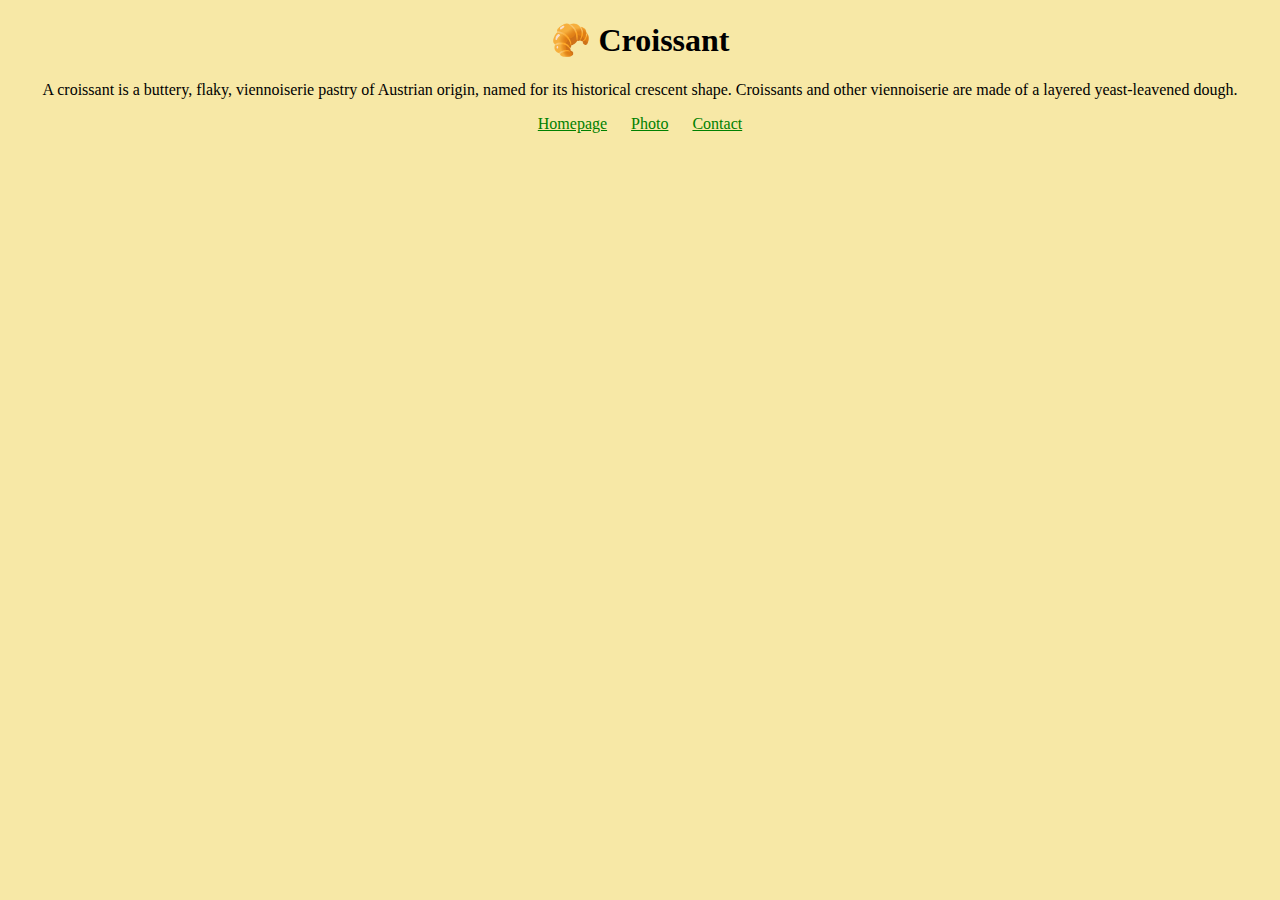
<file: index.html>
<!DOCTYPE html>
<html lang="en">
  <head>
    <meta charset="UTF-8" />

    <meta http-equiv="X-UA-Compatible" content="IE=edge" />
    <meta name="viewport" content="width=device-width, initial-scale=1.0" />
    <link rel="stylesheet" href="css/styles.css" />
    <title>croissant.com | 🥐roissant</title>
    <meta
      name="description"
      content="Discovering the best tasting croissants around the world"
    />
  </head>
  <body>
    <h1>🥐 Croissant</h1>
    <p>
      A croissant is a buttery, flaky, viennoiserie pastry of Austrian origin,
      named for its historical crescent shape. Croissants and other viennoiserie
      are made of a layered yeast-leavened dough.
    </p>
    <footer>
      <a href="/" title="Homepage croissant.com">Homepage</a>
      <a href="/photo.html" title="Perfect croissant photo">Photo</a>
      <a href="/contact.html" title="Contact croissant.com">Contact</a>
    </footer>
  </body>
</html>
</file>
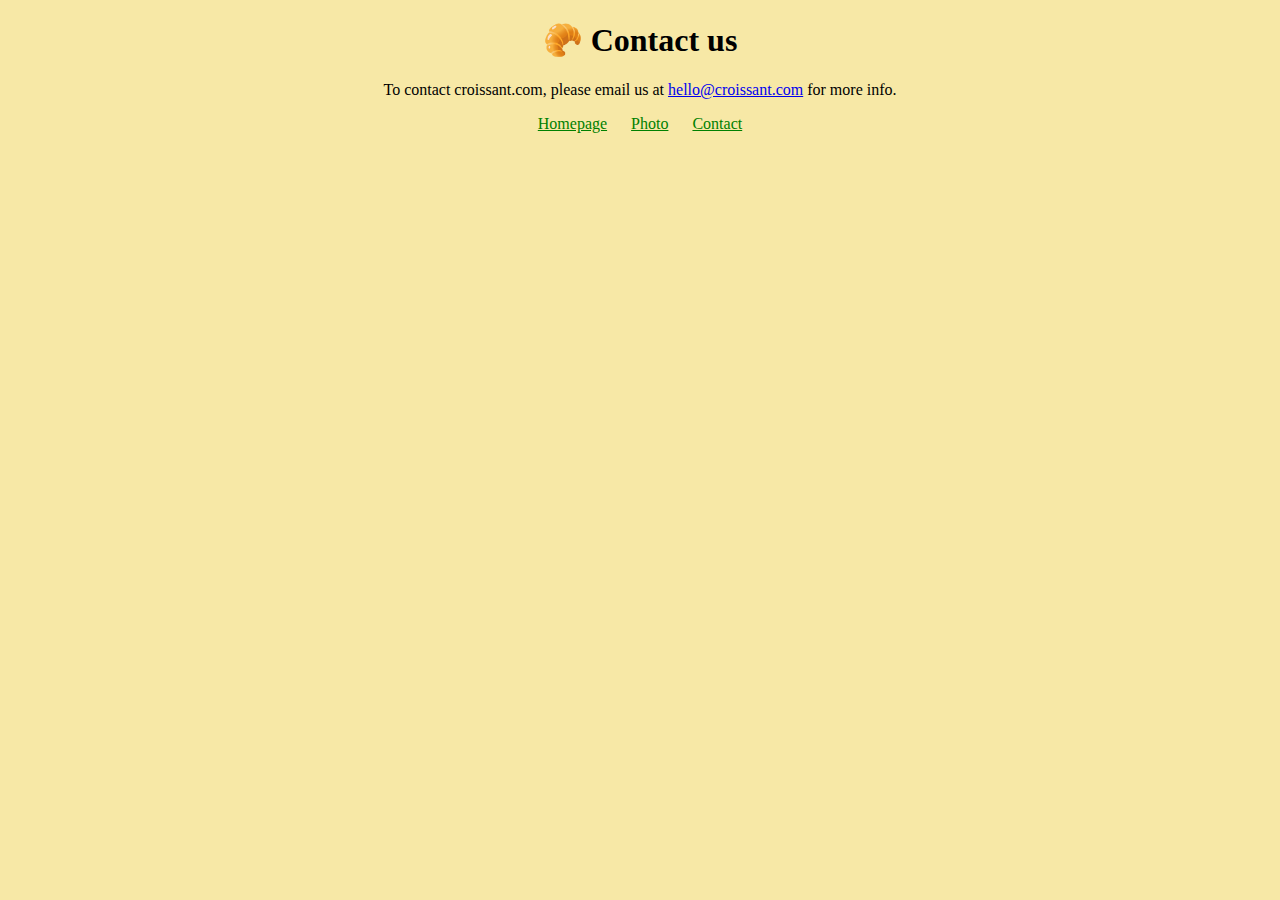
<file: contact.html>
<!DOCTYPE html>
<html lang="en">
  <head>
    <meta charset="UTF-8" />
    <meta http-equiv="X-UA-Compatible" content="IE=edge" />
    <meta name="viewport" content="width=device-width, initial-scale=1.0" />
    <link rel="stylesheet" href="css/styles.css" />
    <title>croissant.com | Contact us</title>
    <meta
      name="description"
      content="Contact croissant.com and find out more about where to find the perfect croissant"
    />
  </head>
  <body>
    <h1>🥐 Contact us</h1>
    <p>
      To contact croissant.com, please email us at
      <a href="mailto:hello@croissant.com" title="email">hello@croissant.com</a>
      for more info.
    </p>
    <footer>
      <a href="/" title="Homepage croissant.com">Homepage</a>
      <a href="/photo.html" title="Perfect croissant photo">Photo</a>
      <a href="/contact.html" title="Contact croissant.com">Contact</a>
    </footer>
  </body>
</html>
</file>
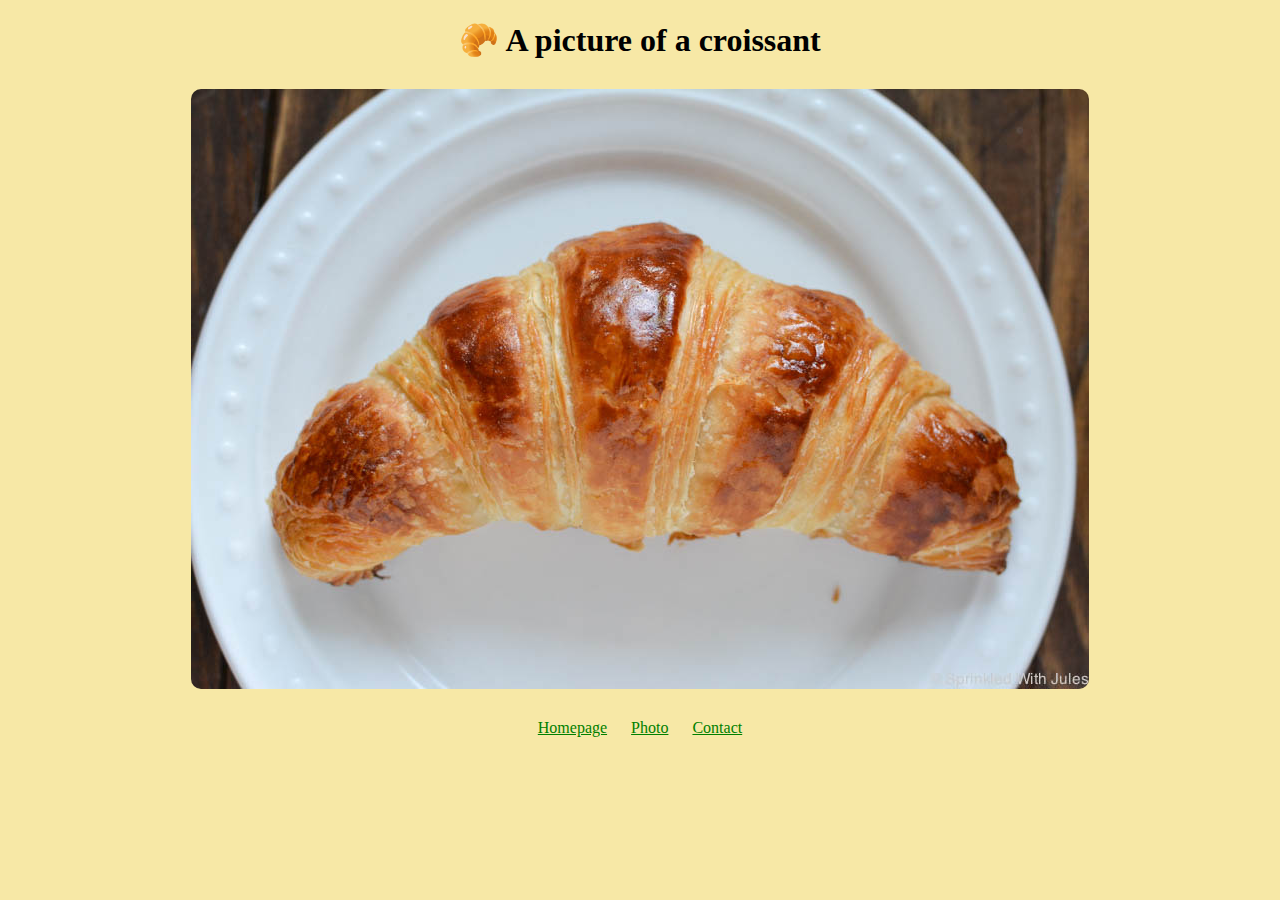
<file: photo.html>
<!DOCTYPE html>
<html lang="en">
  <head>
    <meta charset="UTF-8" />

    <meta http-equiv="X-UA-Compatible" content="IE=edge" />
    <meta name="viewport" content="width=device-width, initial-scale=1.0" />
    <link rel="stylesheet" href="css/styles.css" />
    <title>crossaint.com | The perfect croissant</title>
    <meta name="description" content="The perfect croissant" />
  </head>
  <body>
    <h1>🥐 A picture of a croissant</h1>
    <img
      src="/images/croissant.jpeg"
      alt="Perfect croissant"
      class="croissant-img"
    />
    <footer>
      <a href="/" title="Homepage croissant.com">Homepage</a>
      <a href="/photo.html" title="Perfect croissant photo">Photo</a>
      <a href="/contact.html" title="Contact croissant.com">Contact</a>
    </footer>
  </body>
</html>
</file>
<file: css/styles.css>
body {
  background: rgb(247, 232, 166);
}
h1 {
  text-align: center;
}
p {
  text-align: center;
}
.croissant-img {
  max-width: 100%;
  border-radius: 10px;
  display: block;
  margin: 30px auto;
}
footer {
  text-align: center;
}
footer a {
  color: green;
  margin: 0 10px;
}
</file>
